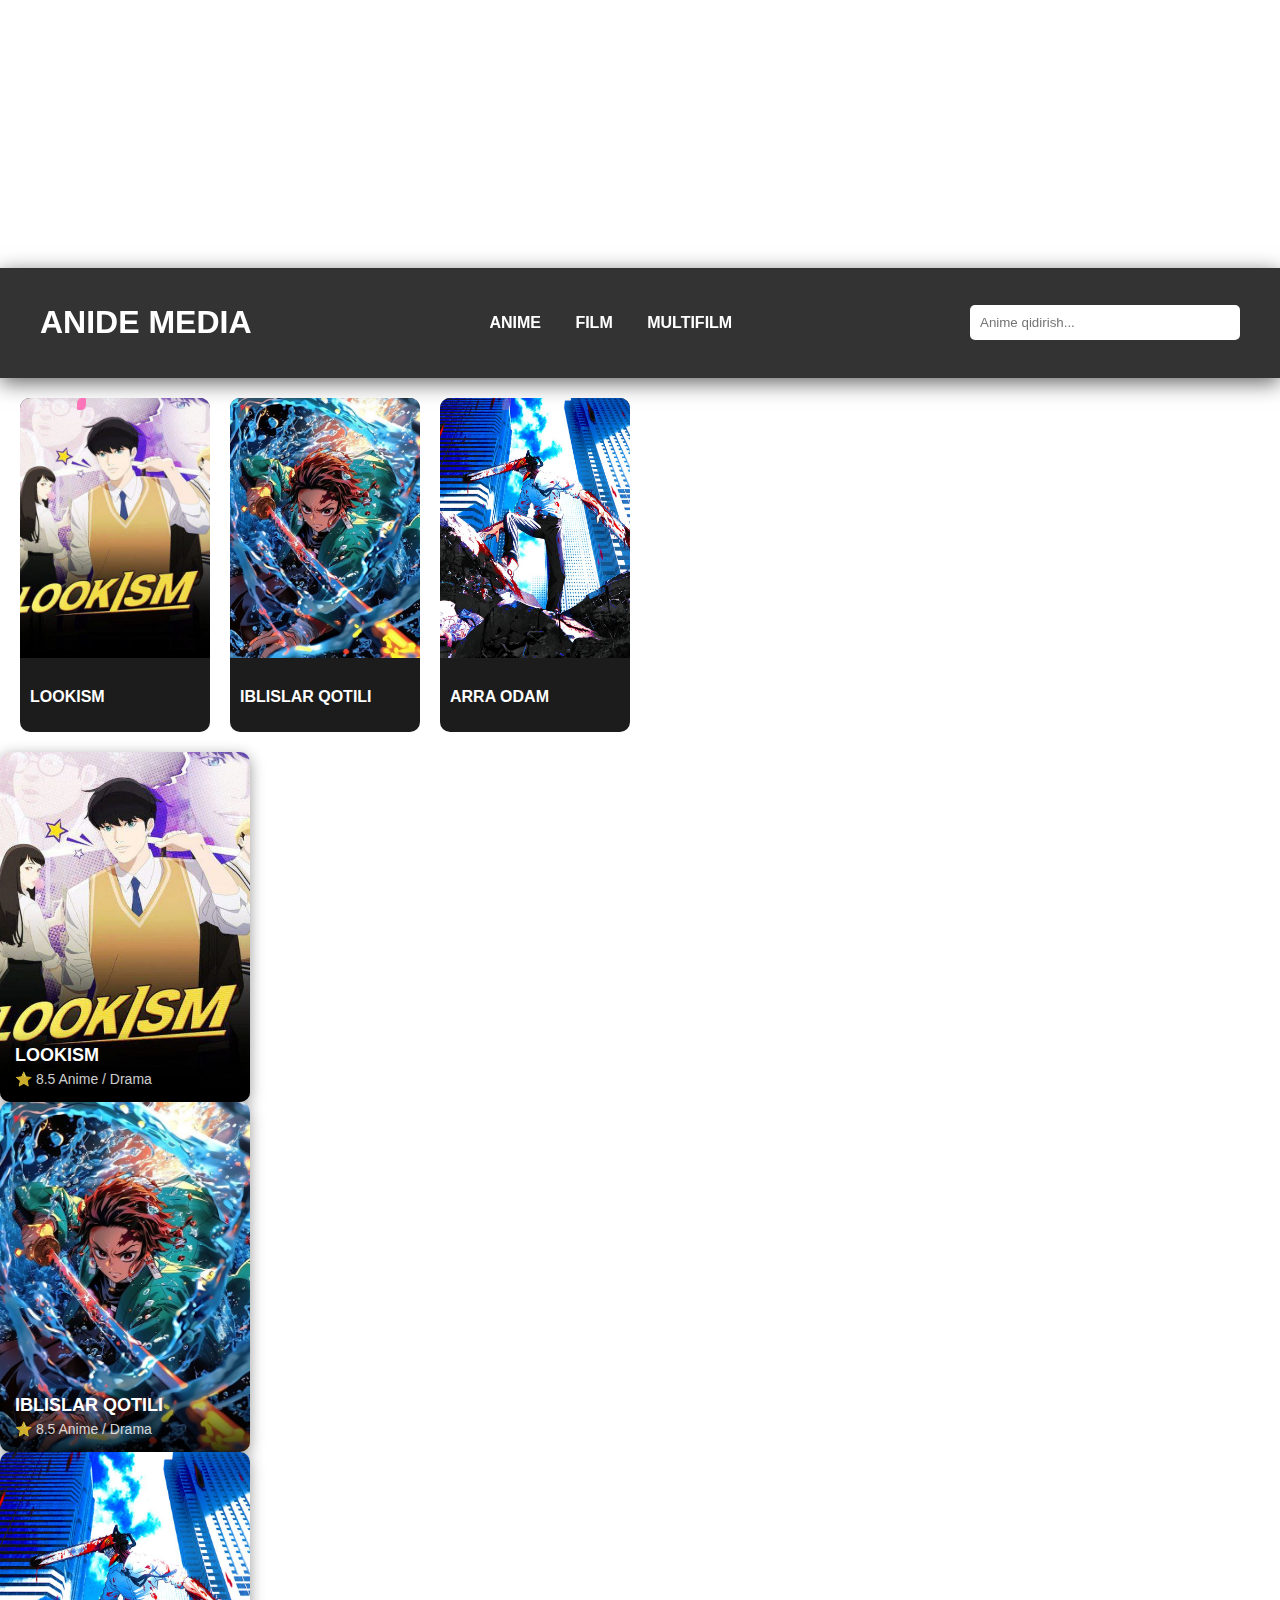
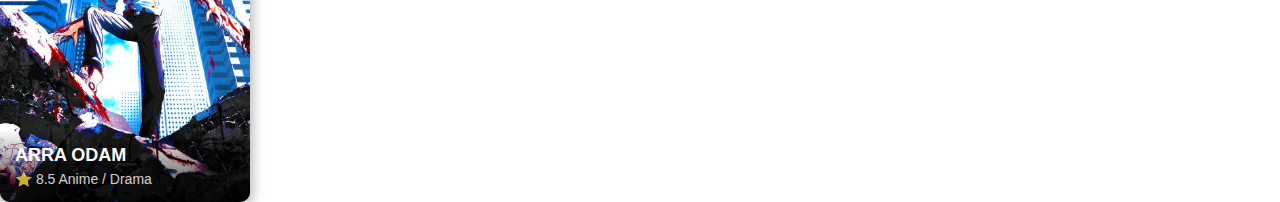
<file: index.html>
<!DOCTYPE html>
<html lang="uz">
<head>
  <meta charset="UTF-8">
  <title>ANIDE MEDIA</title>
  <link rel="stylesheet" href="anide.css">

  <!-- <style>
  body {
    background-image: url('shan_watch%20on%20eBay.jpg?raw=true'); /* Bu yerga yuklagan rasmingiz nomini yozing */
    background-size: cover;                /* Rasmni butun ekran bo'ylab yoyadi */
    background-position: center;           /* Rasmni markazga joylaydi */
    background-attachment: fixed;          /* Skroll qilinganda fon qimirlamaydi */
    background-repeat: no-repeat;          /* Rasm takrorlanib qolmaydi */
    margin: 0;
    padding: 0;
    height: 100vh;
  }
</style> -->

  
</head>

  
<body data-page="anime">

<video class="video-bg" autoplay loop muted playsinline>
  <source src="anime_girls.mp4" type="anime_girls.mp4" />
  Sizning brauzeringiz video tagini qo‘llab-quvvatlamaydi.
</video>

<div class="content">
  <h1>Anime Saytga Xush Kelibsiz!</h1>
  <p>Bu yerda animelarni tomosha qiling.</p>
</div>
<!-- <img src="shan_watch%20on%20eBay.jpg?raw=true" alt="Mening rasmim" width="300"> -->


  
<header>
  <h1>ANIDE MEDIA</h1>
  <nav>
    
    <a href="index.html">ANIME</a>
    <!-- <div class="anime-card">
  <img src="naruto.jpg" alt="Naruto">
  <div class="overlay">
    <span class="play">▶</span>
    <h3>Naruto</h3>
  </div> -->
</div>

    
    <a href="kino.html">FILM</a>
    <!-- <div class="anime-card">
  <img src="naruto.jpg" alt="Naruto">
  <div class="overlay">
    <span class="play">▶</span>
    <h3>Naruto</h3>
  </div> -->
</div>

    
    <a href="multik.html">MULTIFILM</a>
    <!-- <div class="anime-card">
  <img src="naruto.jpg" alt="Naruto">
  <div class="overlay">
    <span class="play">▶</span>
    <h3>Naruto</h3>
  </div> -->
</div>

    
  </nav>
  <input type="text" id="search" placeholder="Anime qidirish...">
</header>

<main id="movies"></main>

<div class="sakura-container">

</div>


<!-- <div class="anime-card">
  <img src="naruto.jpg" alt="Naruto">
  <div class="overlay">
    <span class="play">▶</span>
    <h3>Naruto</h3>
  </div>
</div> -->


<style>
  /* Asosiy ranglarni belgilash */
/* :root {
    --bg-main: #0A0A0A; /* Qora fon */ */
    --text-color: #F7F7F7; /* Oq matn */
    --accent-pink: #FF69B4; /* Sakura pushtisi */
    --accent-green: #61ad98; /* Yashil aksent */
}

body {
    background-color: var(--bg-main);
    color: var(--text-color);
}



/* <div class="anime-card">
  <img src="naruto.jpg" alt="Naruto">
  <div class="overlay">
    <span class="play">▶</span>
    <h3>Naruto</h3>
  </div>
</div> */

  
.anime-card {
    background-color: #1a1a1a; /* Karta foni sal kulrangroq */
    border: 1px solid var(--accent-pink); /* Pushti chegara */
}

/* Tugma rangi va sichqoncha ustiga borganda */
button {
    background-color: var(--accent-pink);
    color: var(--bg-main);
    transition: background-color 0.3s;
}

button:hover {
    background-color: #FFB6C1; /* Ochroq pushti */
}


  


body {
    /* Eski qora fon rangini o'chirib, rasm URL manzilini qo'shamiz */
    background-image: url(''); 
    background-video: url('anime_girls.mp4');
    /* Rasmni butun ekranga moslashtirish */
    background-size: cover; 

    /* Rasmni sahifa markaziga joylashtirish */
    background-position: center; 

    /* Sahifa pastga aylanganda rasm joyida turadi (xohishga ko'ra) */
    background-attachment: fixed; 

    /* /* Rasm yuklanmay qolsa, qora rang fon bo'lib turadi */
  
    /* background-color: #0A0A0A; */
}




/* <div class="anime-card">
  <img src="naruto.jpg" alt="Naruto">
  <div class="overlay">
    <span class="play">▶</span>
    <h3>Naruto</h3>
  </div>
</div> */

  
</style>


  <div class="movie-card">
    <img src="photo_2025-12-21_17-34-01.jpg?raw=true" alt="Lookism poster">
    <div class="card-content">
        <h3>LOOKISM</h3>
        <div class="card-details">
            <span class="rating">⭐️ 8.5</span>
            <span class="genre">Anime / Drama</span>
        </div>
    </div>
</div>


    <div class="movie-card">
    <img src="shan_watch%20on%20eBay.jpg?raw=true" alt="Demon slayer poster">
    <div class="card-content">
        <h3>IBLISLAR QOTILI</h3>
        <div class="card-details">
            <span class="rating">⭐️ 8.5</span>
            <span class="genre">Anime / Drama</span>
        </div>
    </div>
</div>



    <div class="movie-card">
    <img src="Chainsaw%20man%20best%20wallpaper%204k%20HD.jpg?raw=true" alt="Arra odam poster">
    <div class="card-content">
        <h3>ARRA ODAM</h3>
        <div class="card-details">
            <span class="rating">⭐️ 8.5</span>
            <span class="genre">Anime / Drama</span>
        </div>
    </div>
</div>
  
<script>
const movies = [
  { title: "LOOKISM", img: "photo_2025-12-21_17-34-01.jpg?raw=true" },
  { title: "IBLISLAR QOTILI", img: "shan_watch%20on%20eBay.jpg?raw=true" },
  { title: "ARRA ODAM", img: "Chainsaw%20man%20best%20wallpaper%204k%20HD.jpg?raw=true" }
];

const container = document.getElementById("movies");
const search = document.getElementById("search");

function show(list) {
  container.innerHTML = "";
  list.forEach(m => {
    container.innerHTML += `
      <div class="card">
        <img src="${m.img}">
        <h3>${m.title}</h3>
      </div>
    `;
  });
}

show(movies);

search.addEventListener("input", () => {
  const v = search.value.toLowerCase();
  show(movies.filter(m => m.title.toLowerCase().includes(v)));
});
</script>

<!-- <script src="anide.js"></script> -->

  <script scr="anide.js">
    const sakuracontainer = document.querySelector('.sakura-container');

    function createPetal() {
        const petal = document.createElement('div');
        petal.classList.add('petal');
        
        // Tasodifiy joylashuv, tezlik va hajmni belgilash
        petal.style.left = Math.random() * 100 + 'vw';
        petal.style.animationDuration = Math.random() * 5 + 3 + 's'; /* 3s dan 8s gacha */
        petal.style.opacity = Math.random();
        petal.style.width = Math.random() * 10 + 5 + 'px';
        petal.style.height = Math.random() * 10 + 5 + 'px';
        
        container.appendChild(petal);

        // Animatsiya tugagandan keyin gulni o'chirish
        petal.addEventListener('animationend', () => {
            petal.remove();
        });
    }

    // Har 300 millisekundda yangi gul yaratish
    setInterval(createPetal, 300); 
</script>


<!-- <div class="anime-card">
  <img src="naruto.jpg" alt="Naruto">
  <div class="overlay">
    <span class="play">▶</span>
    <h3>Naruto</h3>
  </div>
</div> -->

  
</body>
</html>
</file>
<file: anide.css>
body {
  margin: 0;
  font-family: Arial, sans-serif;
  background: #111;
  color: #fff;
}





body {
    /* Eski qora fon rangini o'chirib, rasm URL manzilini qo'shamiz */
    background-image: url('https://pin.it/14obEWKfz'); 

    /* Rasmni butun ekranga moslashtirish */
    background-size: cover; 

    /* Rasmni sahifa markaziga joylashtirish */
    background-position: center; 

    /* Sahifa pastga aylanganda rasm joyida turadi (xohishga ko'ra) */
    background-attachment: fixed; 

    /* Rasm yuklanmay qolsa, qora rang fon bo'lib turadi */
    background-color: #0A0A0A; 
}


body {
    background-image: url('kaneki3.jpg'); /* Bu yerga yuklagan rasmingiz nomini yozing */
    background-size: cover;                /* Rasmni butun ekran bo'ylab yoyadi */
    background-position: center;           /* Rasmni markazga joylaydi */
    background-attachment: fixed;          /* Skroll qilinganda fon qimirlamaydi */
    background-repeat: no-repeat;          /* Rasm takrorlanib qolmaydi */
    margin: 0;
    padding: 0;
    height: 100vh;
  }




header {
  padding: 20px;
  background: #1f1f1f;
  display: flex;
  justify-content: space-between;
  align-items: center;
}

header input {
  padding: 10px;
  width: 250px;
  border-radius: 5px;
  border: none;
}







/* Asosiy ranglarni belgilash */

:root {
    /* --bg-main: #0A0A0A; /* Qora fon */ */
    --text-color: #F7F7F7; /* Oq matn */
    --accent-pink: #FF69B4; /* Sakura pushtisi */
    --accent-green: #61ad98; /* Yashil aksent */
}

body {
    background-color: var(--bg-main);
    color: var(--text-color);
}

/* .anime-card {
    background-color: #1a1a1a; /* Karta foni sal kulrangroq */ */
    /* border: 1px solid var(--accent-pink); /* Pushti chegara */ */
/* } */

/* Tugma rangi va sichqoncha ustiga borganda */
button {
    background-color: var(--accent-pink);
    color: var(--bg-main);
    transition: background-color 0.3s;
}

button:hover {
    background-color: #FFB6C1; /* Ochroq pushti */
}






.movie-card {
    position: relative;
    width: 250px;
    height: 350px;
    border-radius: 10px;
    overflow: hidden;
    box-shadow: 0 4px 15px rgba(0, 0, 0, 0.4);
    transition: transform 0.3s ease, box-shadow 0.3s ease;
    cursor: pointer;
}

.movie-card:hover {
    transform: scale(1.05); /* Kattalashish effekti */
    box-shadow: 0 6px 25px rgba(135, 206, 235, 0.6); /* Yorqin chegara (glow) */
}

.movie-card img {
    width: 100%;
    height: 100%;
    object-fit: cover;
    display: block;
}

/* Ma'lumotlar overlayi uchun CSS */
.card-content {
    position: absolute;
    bottom: 0;
    left: 0;
    right: 0;
    background: linear-gradient(to top, rgba(0, 0, 0, 0.8) 0%, rgba(0, 0, 0, 0) 100%);
    padding: 15px;
    color: white;
}

.card-content h3 {
    margin: 0 0 5px 0;
    font-size: 18px;
}

.card-details {
    font-size: 14px;
    opacity: 0.8;
}





#movies {
  display: grid;
  grid-template-columns: repeat(auto-fill, minmax(180px, 1fr));
  gap: 20px;
  padding: 20px;
}

.card {
  background: #1c1c1c;
  border-radius: 10px;
  overflow: hidden;
  cursor: pointer;
  transition: transform 0.3s;
}

.card:hover {
  transform: scale(1.05);
}

.card img {
  width: 100%;
  height: 260px;
  object-fit: cover;
}

.card h3 {
  padding: 10px;
  font-size: 16px;
}


/* 📱 Telefon uchun */
@media (max-width: 600px) {
  header {
    flex-direction: column;
    gap: 10px;
    text-align: center;
  }

  header input {
    width: 100%;
  }

  #movies {
    grid-template-columns: repeat(2, 1fr);
  }

  .card img {
    height: 220px;
  }
}

nav a {
  color: #fff;
  text-decoration: none;
  margin: 0 10px;
  font-weight: bold;
}

nav a:hover {
  color: #00ffc8;
}






.sakura-container {
    position: fixed;
    top: 0;
    left: 0;
    width: 100%;
    height: 100%;
    pointer-events: none; /* Sayt elementlariga bosishga xalaqit bermaydi */
    z-index: 1000; /* Boshqa hamma narsadan ustun turadi */
    overflow: hidden; /* Gullar ekrandan tashqariga chiqib ketmasligi uchun */
}

/* Gullar uchun asosiy stil */
@keyframes fall {
    0% { transform: translateY(-10vh) rotate(0deg); opacity: 0.8; }
    100% { transform: translateY(110vh) rotate(720deg); opacity: 0.1; }
}

.petal {
    position: absolute;
    width: 15px;
    height: 15px;
    background-color: var(--accent-pink);
    border-radius: 50% 10% 50% 10%; /* Gul shakli */
    animation: fall linear infinite;
    opacity: 0;
}





body {
  margin: 0;
  font-family: 'Segoe UI', sans-serif;
  background: url("bg.jpg") no-repeat center center/cover;
  color: #fff;
}

.main {
  background: rgba(0,0,0,0.75);
  backdrop-filter: blur(6px);
  padding: 30px;
  min-height: 100vh;
}








.anime-grid {
  display: grid;
  grid-template-columns: repeat(auto-fit, minmax(200px, 1fr));
  gap: 25px;
}

.anime-card {
  position: relative;
  border-radius: 15px;
  overflow: hidden;
  cursor: pointer;
  box-shadow: 0 10px 30px rgba(0,0,0,0.6);
  transition: transform 0.3s ease;
}

.anime-card:hover {
  transform: scale(1.05);
}

.anime-card img {
  width: 100%;
  height: 300px;
  object-fit: cover;
}

.anime-info {
  position: absolute;
  bottom: 0;
  width: 100%;
  padding: 15px;
  background: linear-gradient(to top, rgba(0,0,0,0.9), transparent);
}

.anime-info h3 {
  margin: 0;
  font-size: 18px;
}

.anime-info button {
  margin-top: 8px;
  padding: 8px 15px;
  border: none;
  border-radius: 20px;
  background: crimson;
  color: white;
  cursor: pointer;
}






header {
  background: rgba(0,0,0,0.8);
  backdrop-filter: blur(8px);
  padding: 15px 40px;
  box-shadow: 0 5px 20px rgba(0,0,0,0.6);
}

nav a {
  color: #fff;
  margin: 0 15px;
  text-decoration: none;
  position: relative;
}

nav a::after {
  content: "";
  position: absolute;
  left: 0;
  bottom: -5px;
  width: 0;
  height: 2px;
  background: crimson;
  transition: 0.3s;
}

nav a:hover::after {
  width: 100%;
}


/* 


.search {
  padding: 10px 20px;
  border-radius: 25px;
  border: none;
  outline: none;
  width: 220px;
} */



/* .anime-grid {
  display: grid;
  grid-template-columns: repeat(auto-fill, minmax(180px, 1fr));
  gap: 20px;
}

.anime-card {
  position: relative;
  height: 270px;
  border-radius: 18px;
  overflow: hidden;
  cursor: pointer;
  background: #000;
  box-shadow: 0 15px 40px rgba(0,0,0,0.7);
  transition: transform 0.4s ease;
}

.anime-card:hover {
  transform: translateY(-8px) scale(1.03);
}

.anime-card img {
  width: 100%;
  height: 100%;
  object-fit: cover;
  transition: transform 0.5s ease;
}

.anime-card:hover img {
  transform: scale(1.1);
} */

/* Overlay */
/* .overlay {
  position: absolute;
  inset: 0;
  background: linear-gradient(
    to top,
    rgba(0,0,0,0.9),
    rgba(0,0,0,0.2),
    rgba(0,0,0,0.9)
  );
  display: flex;
  flex-direction: column;
  justify-content: center;
  align-items: center;
  opacity: 0;
  transition: opacity 0.4s ease;
}

.anime-card:hover .overlay {
  opacity: 1;
} */





/* Play button */
.play {
  font-size: 55px;
  color: white;
  background: crimson;
  width: 75px;
  height: 75px;
  border-radius: 50%;
  display: flex;
  align-items: center;
  justify-content: center;
  box-shadow: 0 0 25px crimson;
  margin-bottom: 15px;
}

/* Title */
.overlay h3 {
  margin: 0;
  font-size: 18px;
  letter-spacing: 1px;
}
</file>
